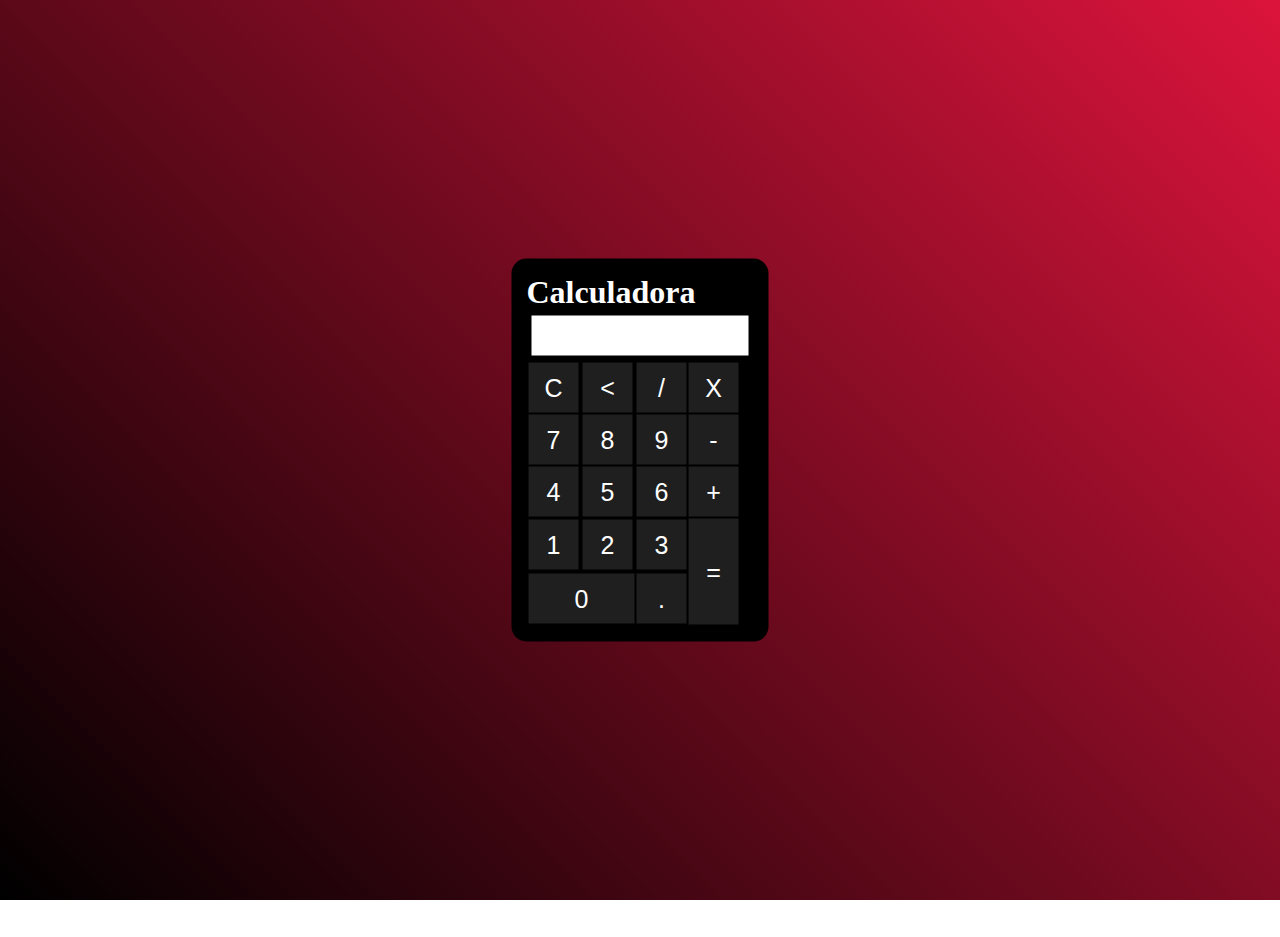
<file: index.html>
<!DOCTYPE html>
<html lang="pt-br">
<head>
    <meta charset="UTF-8">
    <meta http-equiv="X-UA-Compatible" content="IE=edge">
    <meta name="viewport" content="width=device-width, initial-scale=1.0">
    <link rel="stylesheet" href="estilo.css">
    <title>Calculadora</title>
</head>
<body>
    <div class="fundo"></div>
        <h1>Calculadora simples com JavaScript</h1>
        <div class="calculadora">
            <h1>Calculadora</h1>
            <p id="resultado"></p>
            <table>
                <tr>
                    <td><button class="botao" onclick="limpar()">C</button></td>
                    <td><button class="botao" onclick="voltar()"><</button></td>
                    <td><button class="botao" onclick="insere('/')">/</button></td>
                    <td><button class="botao" onclick="insere('*')">X</button></td>
                </tr>
                <tr>
                    <td><button class="botao" onclick="insere('7')">7</button></td>
                    <td><button class="botao" onclick="insere('8')">8</button></td>
                    <td><button class="botao" onclick="insere('9')">9</button></td>
                    <td><button class="botao" onclick="insere('-')">-</button></td>
                </tr>
                <tr>
                    <td><button class="botao" onclick="insere('4')">4</button></td>
                    <td><button class="botao" onclick="insere('5')">5</button></td>
                    <td><button class="botao" onclick="insere('6')">6</button></td>
                    <td><button class="botao" onclick="insere('+')">+</button></td>
                </tr>
                <tr>
                    <td><button class="botao" onclick="insere('1')">1</button></td>
                    <td><button class="botao" onclick="insere('2')">2</button></td>
                    <td><button class="botao" onclick="insere('3')">3</button></td>
                    <td rowspan="2"><button class="botao" style="height: 106px;" onclick="calcular()">=</button></td>
                </tr>
                <tr>
                    <td colspan="2"><button class="botao" style="width: 106px;">0</button></td>
                    <td><button class="botao">.</button></td>
                </tr>

            </table>

        </div>

    </div>
    <script src="calculadora.js"></script>
</body>

</html>
</file>
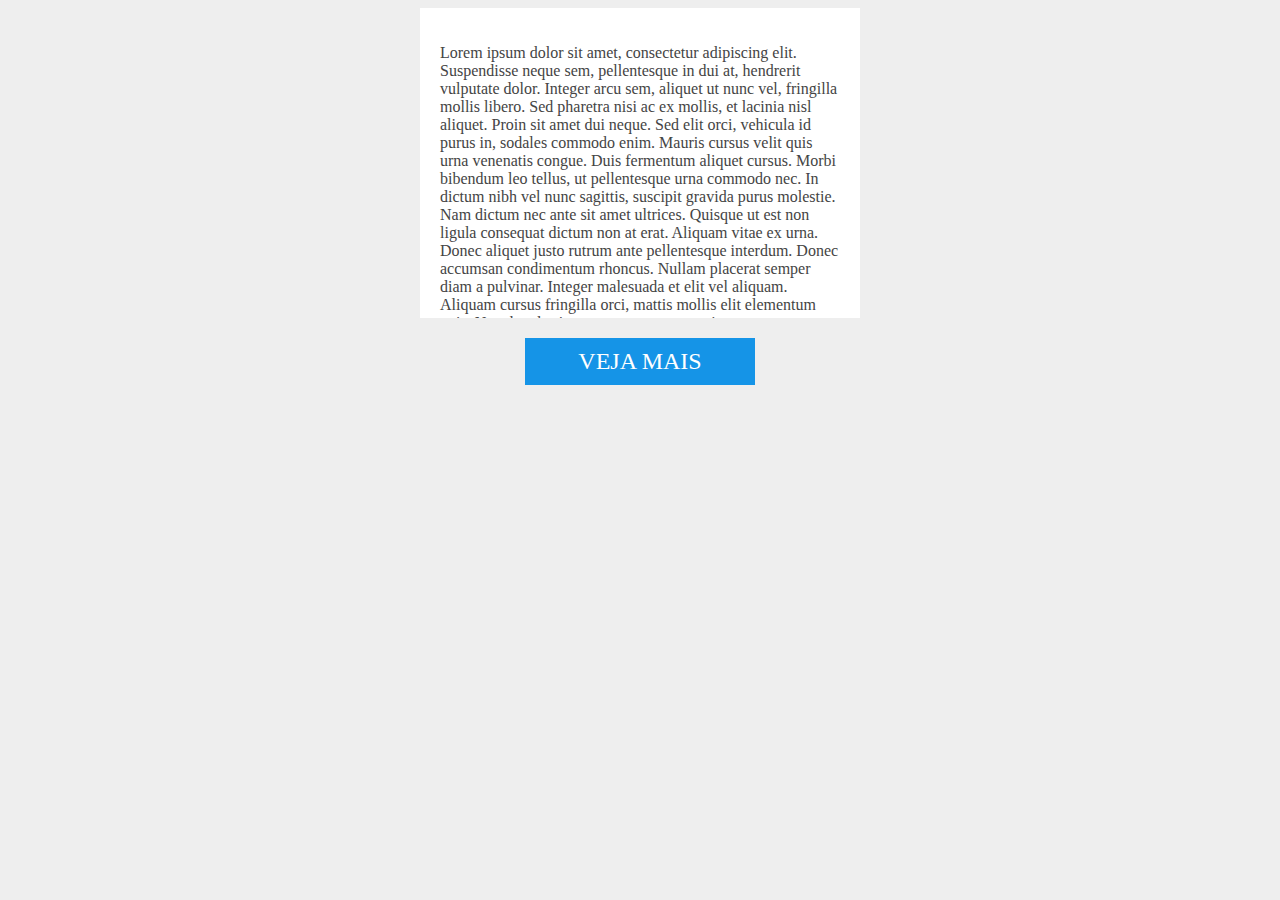
<file: site/index.html>
<!DOCTYPE html>
<html>
<head>
	<title>texto</title>
	<meta charset="utf-8">
	<meta name="viewport" content="width=device-width, initial-scale=1.0">
	<link rel="stylesheet" href="css/style.css">
</head>
<body>
	<div id="conteudo">
		<p>
			Lorem ipsum dolor sit amet, consectetur adipiscing elit. Suspendisse neque sem, pellentesque in dui at, hendrerit vulputate dolor. Integer arcu sem, aliquet ut nunc vel, fringilla mollis libero. Sed pharetra nisi ac ex mollis, et lacinia nisl aliquet. Proin sit amet dui neque. Sed elit orci, vehicula id purus in, sodales commodo enim. Mauris cursus velit quis urna venenatis congue. Duis fermentum aliquet cursus. Morbi bibendum leo tellus, ut pellentesque urna commodo nec. In dictum nibh vel nunc sagittis, suscipit gravida purus molestie. Nam dictum nec ante sit amet ultrices. Quisque ut est non ligula consequat dictum non at erat. Aliquam vitae ex urna. Donec aliquet justo rutrum ante pellentesque interdum. Donec accumsan condimentum rhoncus.

Nullam placerat semper diam a pulvinar. Integer malesuada et elit vel aliquam. Aliquam cursus fringilla orci, mattis mollis elit elementum quis. Nam hendrerit, est at cursus semper, ipsum nunc cursus nunc, eu imperdiet dui libero et odio. Donec congue neque nulla, in sagittis leo rutrum vel. Donec in arcu vel elit ornare dictum mattis vitae magna. Integer nibh dui, faucibus et libero id, vestibulum aliquam justo. Proin ac nisi ut lorem laoreet hendrerit. Sed eros mi, vehicula ac placerat vel, iaculis quis tortor. Fusce ut euismod est. Pellentesque et ipsum nec nulla consequat porta in at lorem. Pellentesque scelerisque, dolor nec consectetur facilisis, leo enim laoreet enim, ut iaculis neque nisl et ex. Aliquam convallis erat non augue molestie, ut luctus felis sagittis. Suspendisse tempus sem at velit tempor, sit amet facilisis dui molestie.
		</p>
	</div>
	<a id="mostre_mais">veja mais</a>

	<script src="js/meuscript.js"></script>

</body>
</html>
</file>
<file: estilo.css>
*{
    margin: 0;
    padding: 0;
}

.fundo{
    background-image: linear-gradient(45deg, black, crimson);
    height: 100vh;
    color: white;
    font-family: Arial, Helvetica, sans-serif;
}

.calculadora{
    position: absolute;
    background-color: black;
    top: 50%;
    left: 50%;
    transform: translate(-50%,-50%);
    border-radius: 15px;
    padding: 15px;
}

.botao{
    width: 50px;
    height: 50px;
    font-size: 25px;
    cursor: pointer;
    background-color: rgb(31,31,31);
    border: none;
    color: white;
}

.botao:hover{
    background-color: black;
}

#resultado{
    background-color: white;
    width: 207px;
    height: 30px;
    margin: 5px;
    font-size: 25px;
    color: black;
    text-align: right;
    padding: 5px;
}

h1{
    color: white;
}
</file>
<file: site/css/style.css>
body{
	background: #eee;
}

#conteudo{
	width: 400px;
	background: #fff;
	padding: 20px;
	padding top: 0;
	font - font-family: 'Courier New', Courier, monospace;
	font size: 18px;
	color: #444;
	margin: 0 auto;
	max-height: 270px;
	overflow: hidden;


	-webkit-transition: max-height 0.7s;
	-moz-transition: max-height 0.7s;
	transition: max-height 0.7s;
}

#conteudo.open{
	max-height: 1000px;


		-webkit-transition: max-height 0.7s;
	-moz-transition: max-height 0.7s;
	transition: max-height 0.7s;
}

#mostre_mais{
	background: #1594e7;
	color: #fff;
	font - font-family: 'Courier New', Courier, monospace;
	display: block;
	width: 210px;
	font-size: 24px;
	text-transform: uppercase;
	padding: 10px;
	text-align: center;
	margin: 20px auto;
	cursor: pointer;
}
</file>
